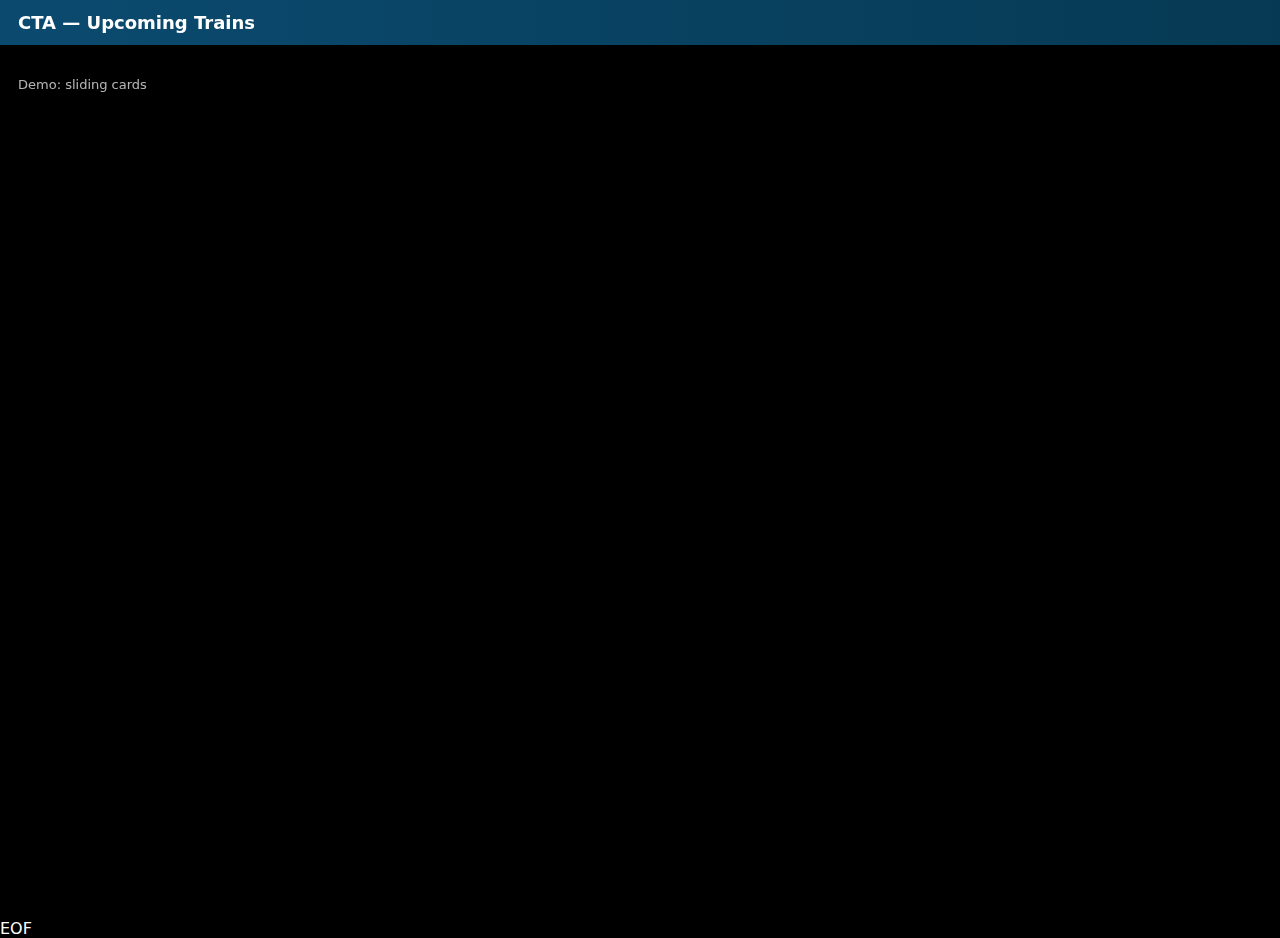
<file: index.html>
cat > index.html <<'EOF'
<!doctype html>
<html lang="en">
<head>
  <meta charset="utf-8" />
  <title>Barebones CTA + Plane</title>
  <meta name="viewport" content="width=device-width,initial-scale=1">
  <link rel="stylesheet" href="style.css">
</head>
<body>
  <div id="root">
    <section id="train-view" class="view visible">
      <header><h1>CTA — Upcoming Trains</h1></header>
      <main id="trains" class="list"></main>
      <footer class="footer">Demo: sliding cards</footer>
    </section>

    <section id="plane-view" class="view hidden">
      <header><h1>Plane — Detected Aircraft</h1></header>
      <main id="plane-main">
        <div id="plane-map">
          <svg id="mini-map" viewBox="0 0 800 600" preserveAspectRatio="xMidYMid meet">
            <rect width="100%" height="100%" fill="#071124"></rect>
            <g id="plane-layer"></g>
          </svg>
        </div>
        <div id="plane-info">
          <div id="flight">Flight: —</div>
          <div id="alt">Alt: —</div>
          <div id="spd">Spd: —</div>
        </div>
      </main>
      <footer class="footer">Demo: simple SVG arrow</footer>
    </section>
  </div>

  <script src="app.js"></script>
</body>
</html>
EOF
</file>
<file: style.css>
cat > style.css <<'EOF'
/* Basic layout */
* { box-sizing: border-box; }
html,body,#root { height:100%; margin:0; padding:0; background:#000; color:#fff; font-family:system-ui, -apple-system, "Segoe UI", Roboto, Arial; }
header { padding:12px 18px; background:linear-gradient(90deg,#0b4a6f,#063a54); }
h1 { margin:0; font-size:18px; font-weight:600; }
.footer { padding:8px 18px; font-size:13px; color: rgba(255,255,255,0.7); }

/* Views */
.view { position:absolute; inset:0; display:flex; flex-direction:column; transition:opacity .35s ease, transform .35s ease; }
.visible { opacity:1; pointer-events:auto; transform:translateY(0); z-index:2; }
.hidden { opacity:0; pointer-events:none; transform:translateY(6px); z-index:1; }

/* Train list / cards */
.list { padding:12px; display:flex; flex-direction:column; gap:10px; overflow:hidden; }
.train-card {
  background: linear-gradient(180deg, rgba(255,255,255,0.03), rgba(255,255,255,0.01));
  border-left:6px solid #1db954;
  padding:12px;
  font-size:18px;
  transform: translateX(120%);
  transition: transform 420ms cubic-bezier(.2,.9,.2,1), opacity 320ms;
  opacity:0;
  display:flex; justify-content:space-between; align-items:center;
}
.train-card.enter { transform:translateX(0); opacity:1; }
.train-meta { font-size:13px; opacity:0.85; }

/* Plane view */
#plane-main { display:flex; gap:12px; padding:12px; align-items:flex-start; }
#mini-map { width:60vw; height:60vh; background:#071124; border-radius:6px; }
#plane-info { width:28vw; padding:12px; background:rgba(255,255,255,0.02); border-radius:6px; }

/* small responsive tweak */
@media (max-width:700px) {
  #mini-map { display:none; }
  #plane-info { width:100%; }
}
EOF
</file>
